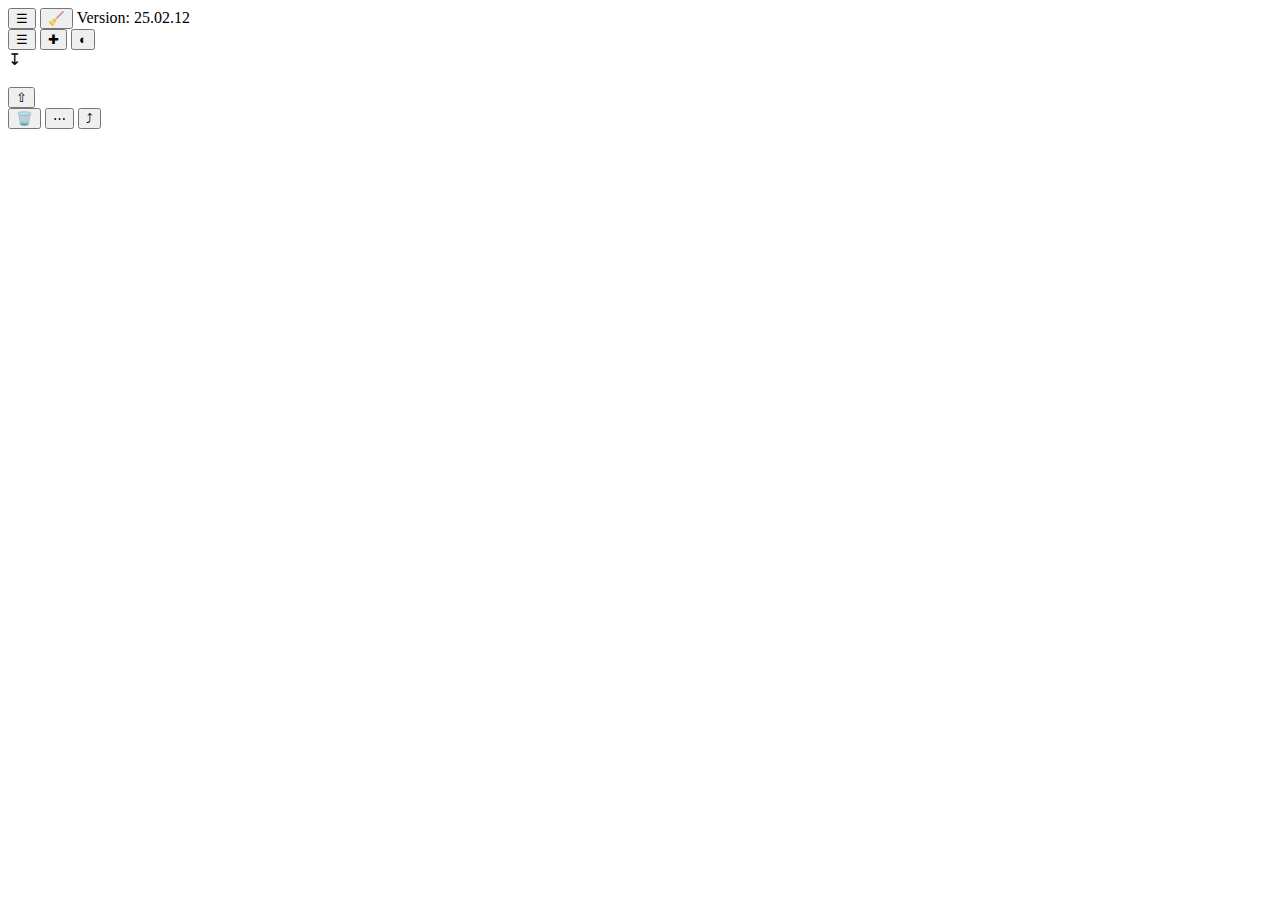
<file: src/javascript/index.html>
<!DOCTYPE html>
<html lang="en" data-theme="dark">
<head>
    <meta charset="UTF-8">
    <meta name="color-scheme" content="light dark">
    <meta name="theme-color" content="#ffffff" media="(prefers-color-scheme: light)">
    <meta name="theme-color" content="#000000" media="(prefers-color-scheme: dark)">
    <title>App</title>
    <!-- Viewport Configuration -->
    <meta name="viewport"
          content="width=device-width, height=device-height, initial-scale=1.0, maximum-scale=1.0, 
                   user-scalable=no, shrink-to-fit=no, viewport-fit=cover">
    <!-- iOS Safari Status Bar Styling -->
    <meta name="apple-mobile-web-app-capable" content="yes">
    <meta name="apple-mobile-web-app-status-bar-style" content="black-translucent">
    <!-- Android Chrome Status Bar Color -->
    <meta name="theme-color" content="#000000">
    <meta name="mobile-web-app-capable" content="yes">
    <link rel="stylesheet" href="app://./app.css" />
    <script type="module">
        import { init } from "app://./app.js"
        document.addEventListener("DOMContentLoaded", () => { init() })
    </script>
</head>
<body>
  <div id="viewport" class="viewport">
      <div id="layout" class="layout is_collapsed">
        <div id="navigation" class="navigation collapsed">
          <div id="navigation_header" class="navigation_header">
            <button id="collapse" class="button"><span class="glyph">☰</span></button>
            <button id="clear" class="button"><span class="glyph">🧹</span></button>
            <span class="title">Version: 25.02.12</span>
          </div>
          <div id="chats"><div id="list"></div></div>
        </div>
        <div id="content" class="content">
          <div id="header" class="header">
            <button id="expand" class="button"><span class="glyph">☰</span></button>
            <button id="restart" class="button"><span class="glyph">✚</span></button>
            <span id="title" class="title"></span>
            <span style="flex:1;"></span>
            <button id="toggle_theme" class="button"><span class="glyph">◐</span></button>
          </div>
          <div id="chat-container">
              <div id="chat"><div id="messages"></div></div>
              <div id="scroll" class="circled">↧</div>
              <div class="input_container">
                <div id="input" contenteditable="true" placeholder="⇧⏎"></div>
                <div class="button_row">
                  <button id="send" class="button"><span class="glyph">⇧</span></button>
                </div>
              </div>
          </div>
        </div>
      </div>
  </div>
  <div id="menu">
    <button id="remove" class="button"><span class="glyph">🗑️</span></button>
    <button id="rename" class="button"><span class="glyph">⋯</span></button>
    <button id="share" class="button"><span class="glyph">⤴</span></button>
  </div>
</body>
</html>
</file>
